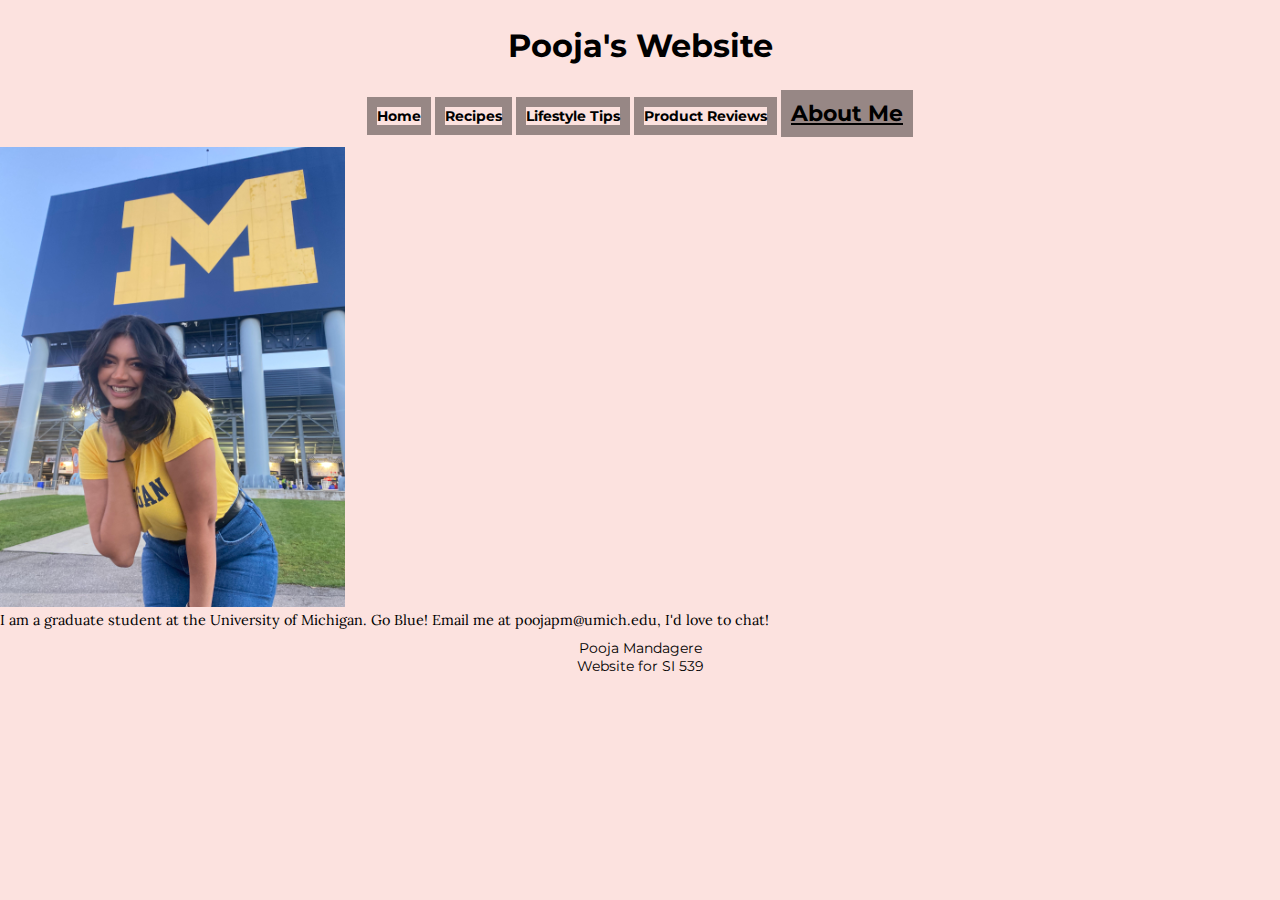
<file: about.html>
<!DOCTYPE html>
<html lang="en">
<head>
	<meta charset="UTF-8">
    <!-- Google font link for the Lora font (for body fonts) -->
    <link rel="preconnect" href="https://fonts.googleapis.com">
    <link rel="preconnect" href="https://fonts.gstatic.com" crossorigin>
    <link href="https://fonts.googleapis.com/css2?family=Lora&display=swap" rel="stylesheet">
    <!-- Google font link for the Montserrat font (for heading fonts) -->
    <link rel="preconnect" href="https://fonts.googleapis.com">
    <link rel="preconnect" href="https://fonts.gstatic.com" crossorigin>
    <link href="https://fonts.googleapis.com/css2?family=Montserrat:wght@300&display=swap" rel="stylesheet">
    <!-- the rest of the head code thing -->
	<meta name="viewport" content="width=device-width, initial-scale=1.0">
	<link rel="stylesheet" href="css/html5reset.css">
	<link rel="stylesheet" href="css/style.css">
	<title>About Me</title>
</head>
<body>
	<!-- You do not need to make any changes to this file, but
	you should still review the tags to make sure that you
	are familiar with them. -->
	<header>

		<h1>Pooja's Website</h1>
        <nav>
			<ul>
				<li><a href = "index.html">Home</a></li>
                <li><a href = "recipes.html">Recipes</a></li>
				<li><a href = "lifestyle.html">Lifestyle Tips</a></li>
                <li><a href = "reviews.html">Product Reviews</a></li>
				<li><a class="current" href = "about.html">About Me</a></li>
				<!-- <li><a href = "http://www.si.umich.edu">UMSI</a></li> -->
			</ul>
		</nav>

	</header>

	<main>
        <p><img src="pooja-at-the-big-house.jpg" alt="Pooja standing in front of the Michigan Stadium" width="345" height="460">
		<p>I am a graduate student at the University of Michigan. Go Blue! Email me at poojapm@umich.edu, I'd love to chat!</p>
	</main>

	<footer>
		<p>Pooja Mandagere<br/>
            Website for SI 539</p>
	</footer>
</body>
</html>
</file>
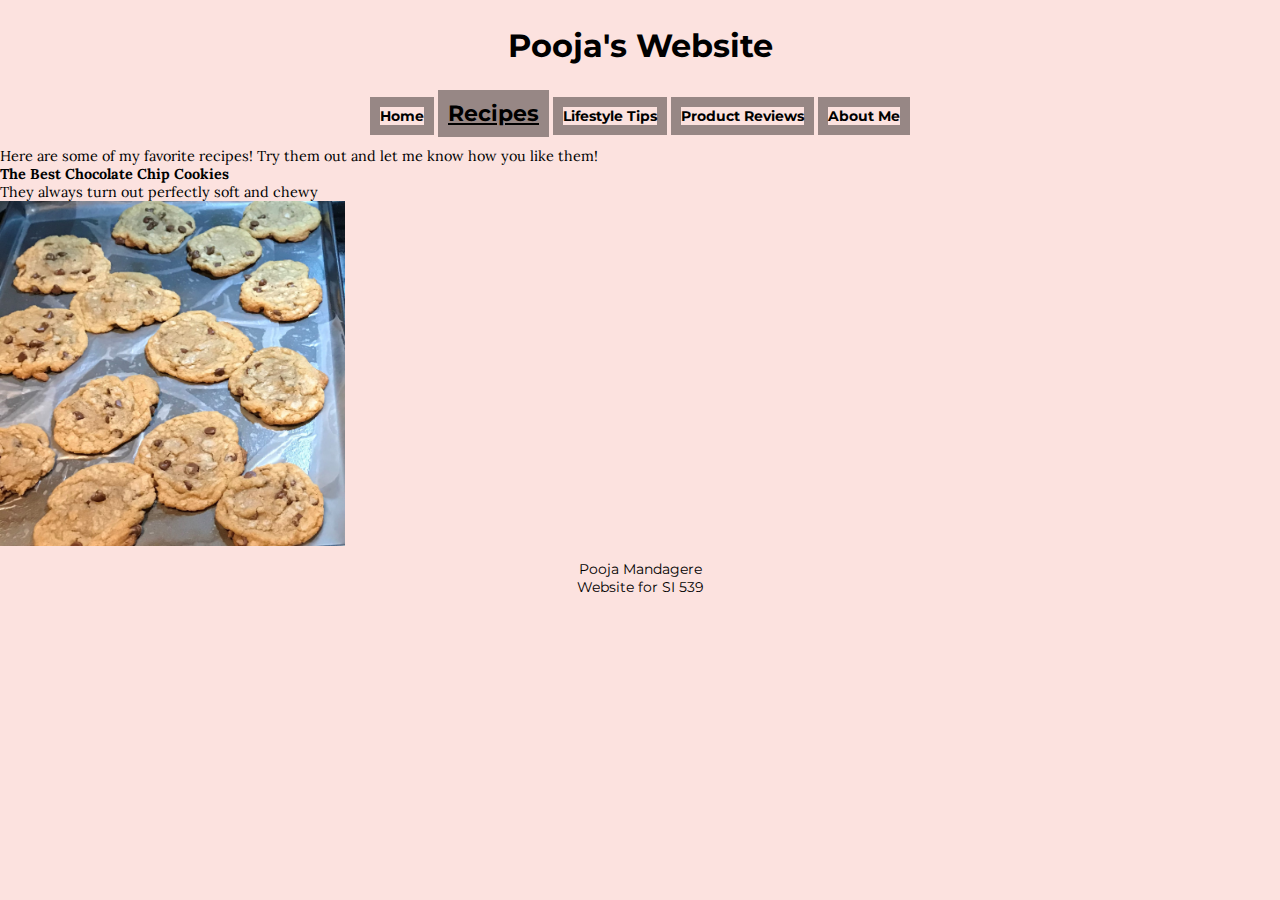
<file: recipes.html>
<!DOCTYPE html>
<html lang="en">
<head>
	<meta charset="UTF-8">
    <!-- Google font link for the Lora font (for body fonts) -->
    <link rel="preconnect" href="https://fonts.googleapis.com">
    <link rel="preconnect" href="https://fonts.gstatic.com" crossorigin>
    <link href="https://fonts.googleapis.com/css2?family=Lora&display=swap" rel="stylesheet">
    <!-- Google font link for the Montserrat font (for heading fonts) -->
    <link rel="preconnect" href="https://fonts.googleapis.com">
    <link rel="preconnect" href="https://fonts.gstatic.com" crossorigin>
    <link href="https://fonts.googleapis.com/css2?family=Montserrat:wght@300&display=swap" rel="stylesheet">
    <!-- the rest of the head code thing -->
	<meta name="viewport" content="width=device-width, initial-scale=1.0">
	<link rel="stylesheet" href="css/html5reset.css">
	<link rel="stylesheet" href="css/style.css">
	<title>Recipes</title>
</head>
<body>
	<!-- You do not need to make any changes to this file, but
	you should still review the tags to make sure that you
	are familiar with them. -->
	<header>

		<h1>Pooja's Website</h1>
        <nav>
			<ul>
				<li><a href = "index.html">Home</a></li>
                <li><a class="current" href = "recipes.html">Recipes</a></li>
				<li><a href = "lifestyle.html">Lifestyle Tips</a></li>
                <li><a href = "reviews.html">Product Reviews</a></li>
				<li><a href = "about.html">About Me</a></li>
			</ul>
		</nav>

	</header>

	<main>
        <!-- <p><img src="pooja-selfie-no-background.png" alt="A selfie of Pooja"> -->
		<p>Here are some of my favorite recipes! Try them out and let me know how you like them!</p>

        <h2><a href="recipe-links/Choc-chip-cookies.html">The Best Chocolate Chip Cookies</a></h2>
        <p>They always turn out perfectly soft and chewy</p>
        <img src="recipe-pictures/choc-chip-cookies.jpg" alt="chocolate chip cookies on a baking tray" width="345" height="345">

	</main>

	<footer>
		<p>Pooja Mandagere<br/>
            Website for SI 539</p>
	</footer>
</body>
</html>
</file>
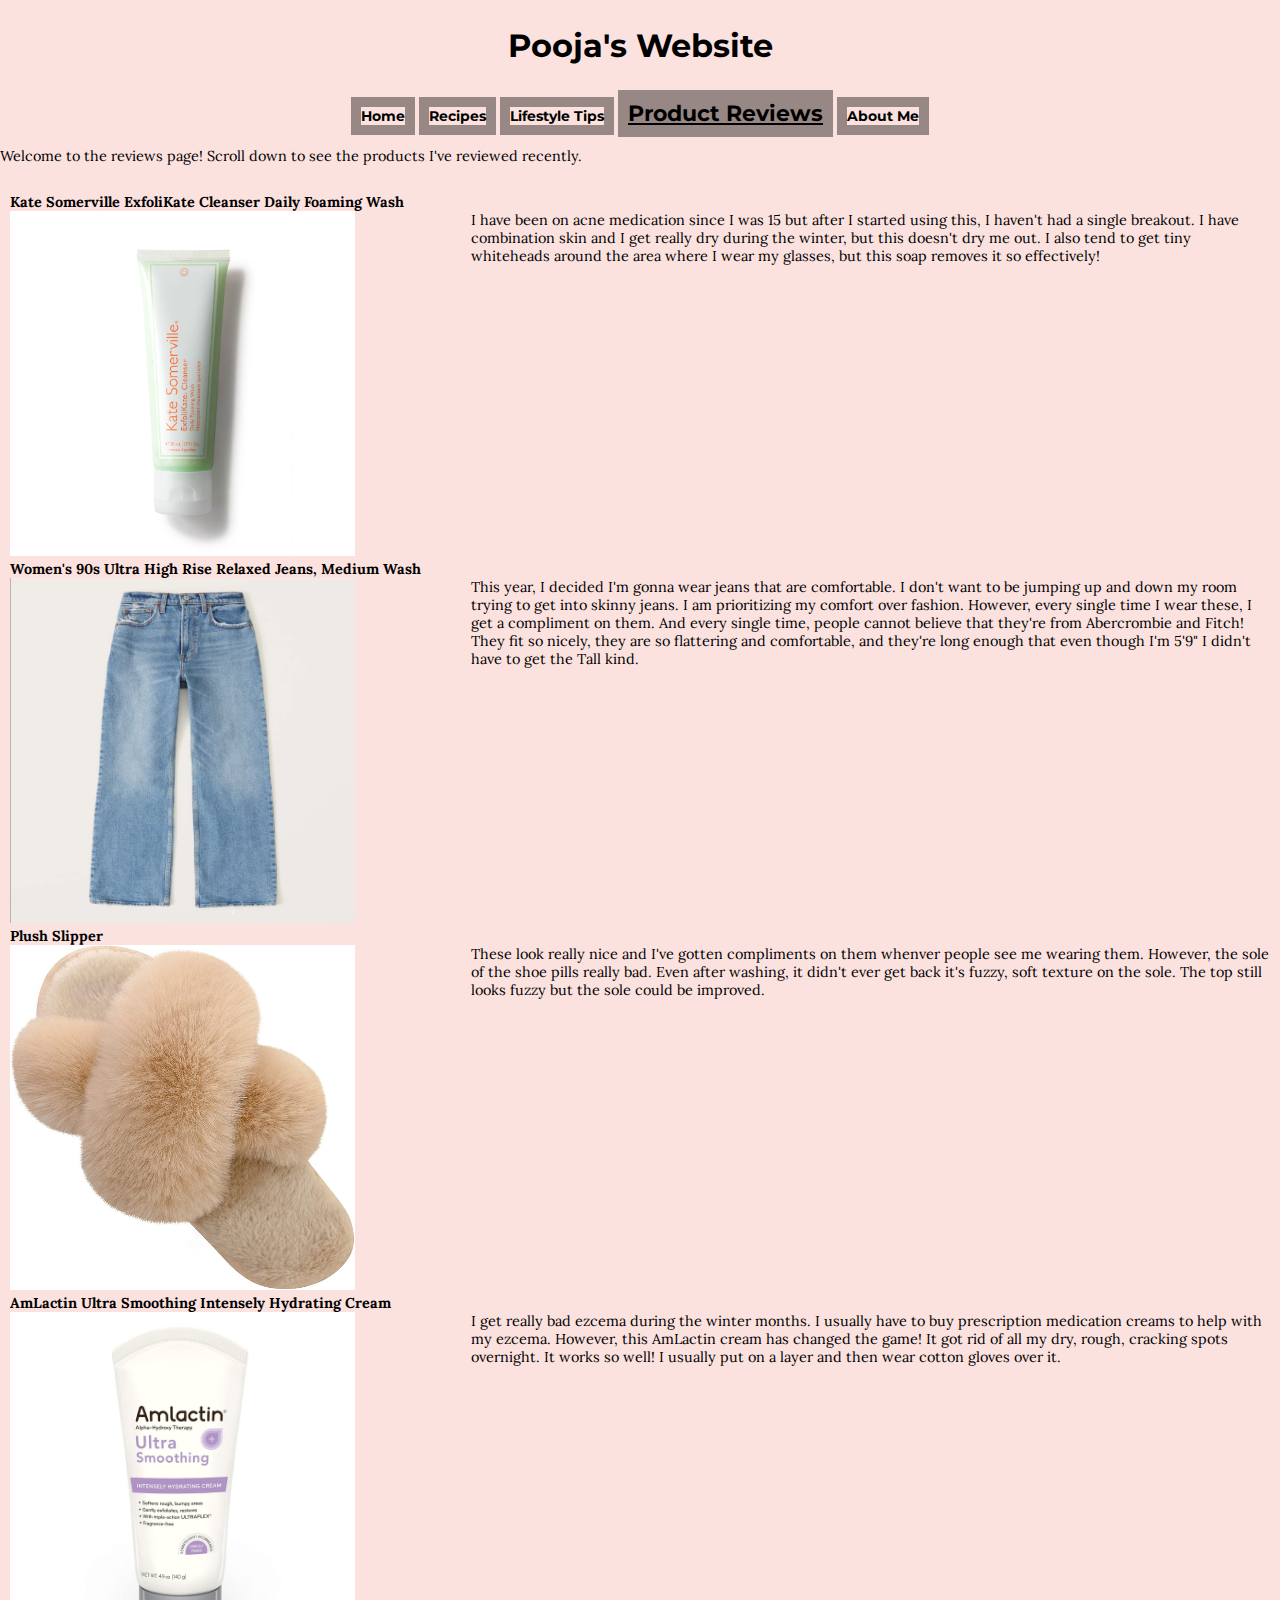
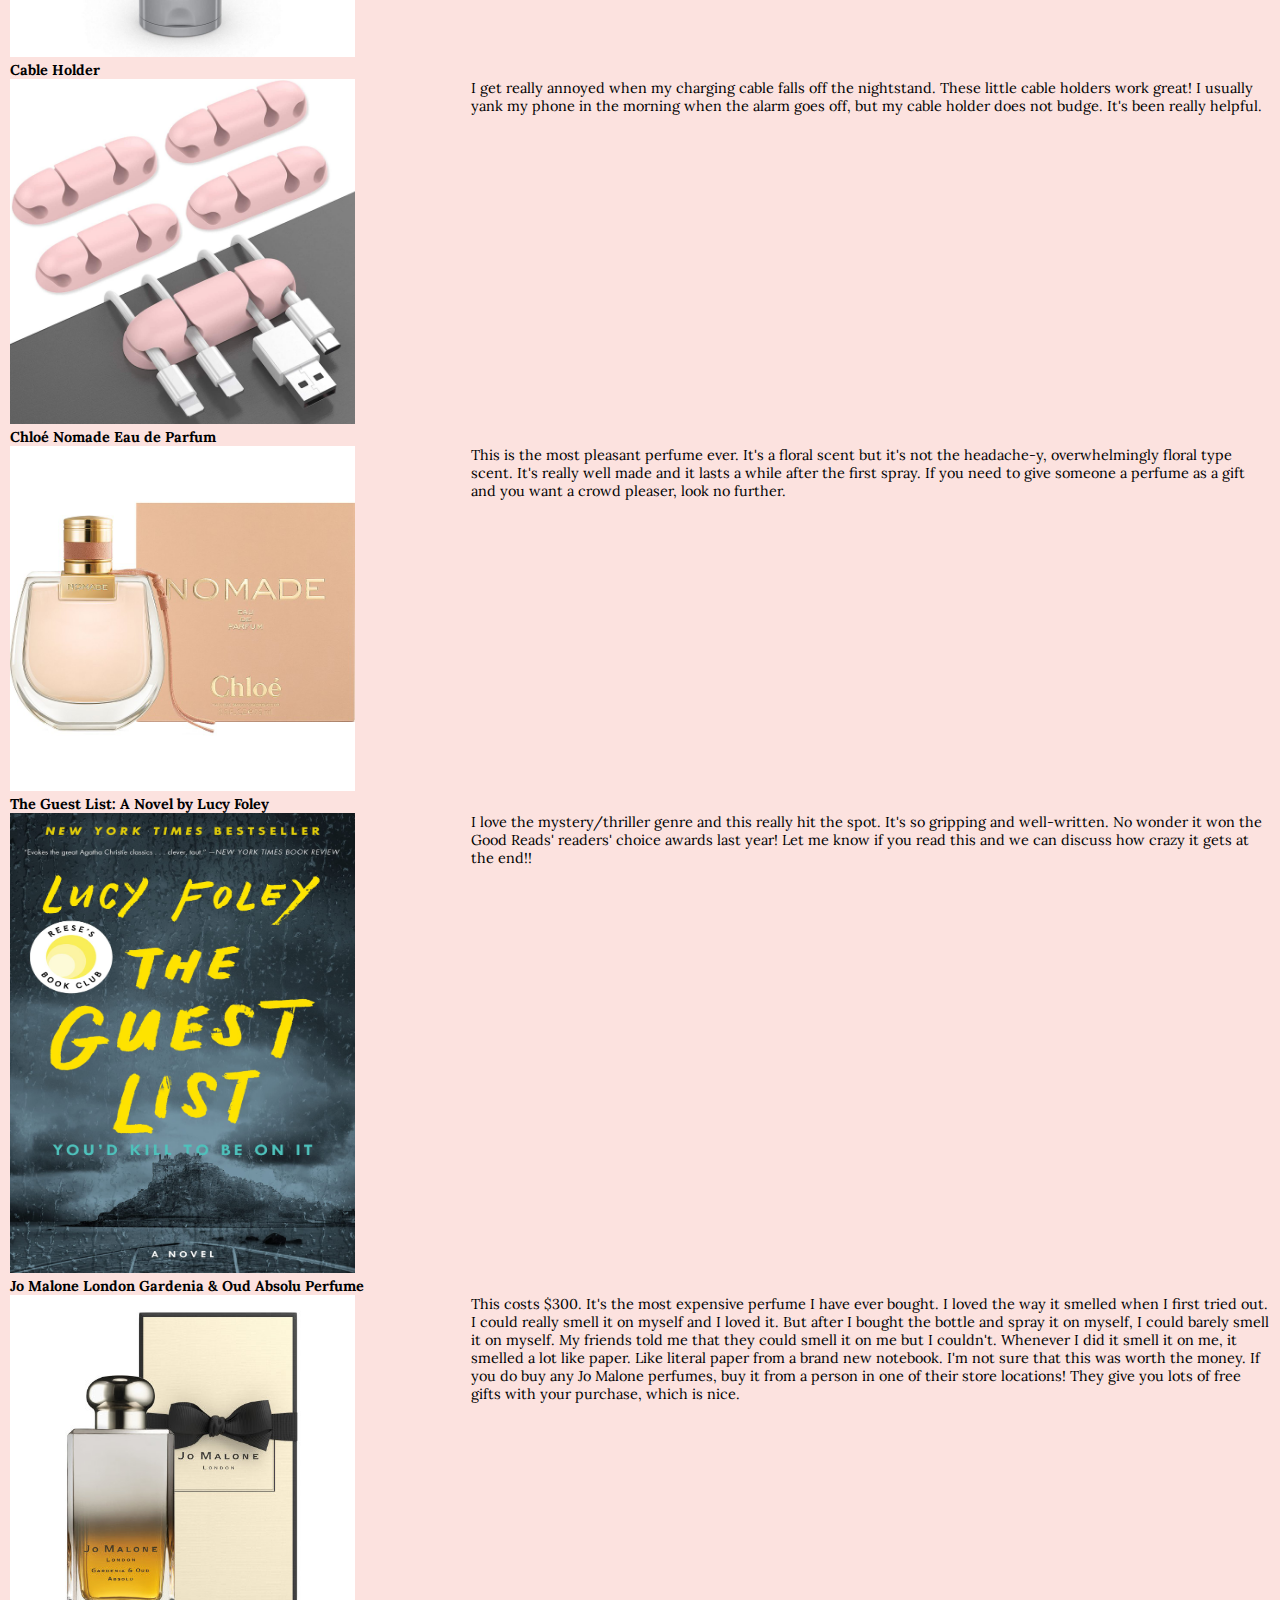
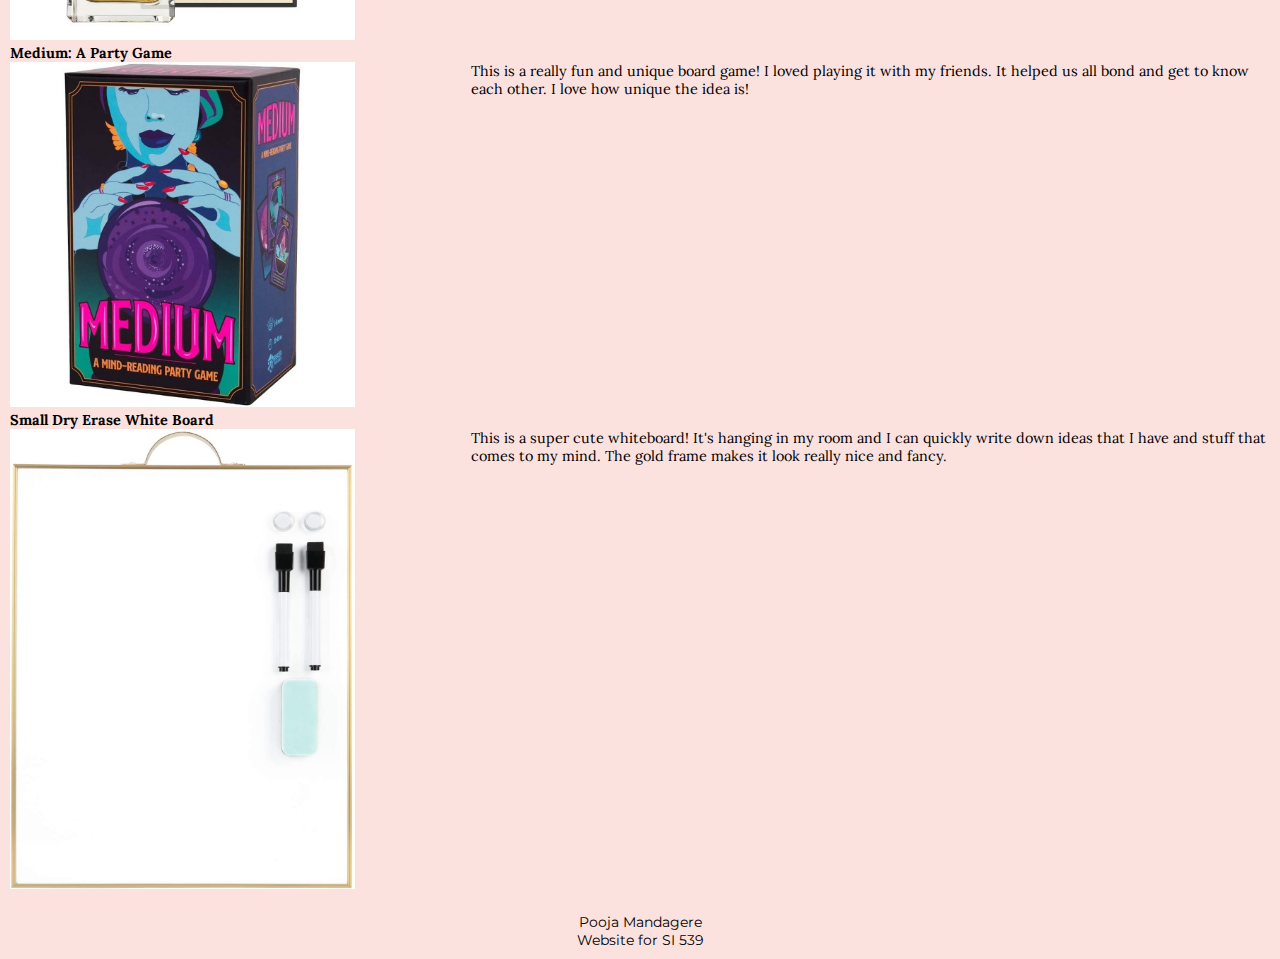
<file: reviews.html>
<!DOCTYPE html>
<html lang="en">
<head>
	<meta charset="UTF-8">
    <!-- Google font link for the Lora font (for body fonts) -->
    <link rel="preconnect" href="https://fonts.googleapis.com">
    <link rel="preconnect" href="https://fonts.gstatic.com" crossorigin>
    <link href="https://fonts.googleapis.com/css2?family=Lora&display=swap" rel="stylesheet">
    <!-- Google font link for the Montserrat font (for heading fonts) -->
    <link rel="preconnect" href="https://fonts.googleapis.com">
    <link rel="preconnect" href="https://fonts.gstatic.com" crossorigin>
    <link href="https://fonts.googleapis.com/css2?family=Montserrat:wght@300&display=swap" rel="stylesheet">
    <!-- the rest of the head code thing -->
	<meta name="viewport" content="width=device-width, initial-scale=1.0">
	<link rel="stylesheet" href="css/html5reset.css">
	<link rel="stylesheet" href="css/style.css">
    <link rel="stylesheet" href="css/reviews-grid.css">
	<title>Reviews</title>
</head>
<body>
	<!-- You do not need to make any changes to this file, but
	you should still review the tags to make sure that you
	are familiar with them. -->
	<header>

		<h1>Pooja's Website</h1>
        <nav>
			<ul>
				<li><a href = "index.html">Home</a></li>
                <li><a href = "recipes.html">Recipes</a></li>
				<li><a href = "lifestyle.html">Lifestyle Tips</a></li>
                <li><a class="current" href = "reviews.html">Product Reviews</a></li>
				<li><a href = "about.html">About Me</a></li>
			</ul>
		</nav>

	</header>

        <p>Welcome to the reviews page! Scroll down to see the products I've reviewed recently. <br>  <br> </p>
        <main class="container">

            <h2><a href = "https://www.sephora.com/product/exfolikate-cleanser-daily-foaming-wash-P404322?skuId=1778349">Kate Somerville ExfoliKate Cleanser Daily Foaming Wash</a></h2>
            <p>     </p>
            <p><img src="review-pictures/Kate Somerville ExfoliKate Cleanser.jpg" alt="Kate Somerville's Exfolikate Cleanser" width="345" height="345">
            <p>I have been on acne medication since I was 15 but after I started using this, I haven't had a single breakout. I have combination skin and I get really dry during the winter, but this doesn't dry me out. I also tend to get tiny whiteheads around the area where I wear my glasses, but this soap removes it so effectively!</p>

            <h2><a href = "https://www.abercrombie.com/shop/us/p/90s-ultra-high-rise-relaxed-jeans-46594386">Women's 90s Ultra High Rise Relaxed Jeans, Medium Wash</a></h2>
            <p>     </p>
            <p><img src="review-pictures/abercrombie and fitch jeans.PNG" alt="Abercrombie and Fitch Jeans" width="345" height="345">
            <p>This year, I decided I'm gonna wear jeans that are comfortable. I don't want to be jumping up and down my room trying to get into skinny jeans. I am prioritizing my comfort over fashion. However, every single time I wear these, I get a compliment on them. And every single time, people cannot believe that they're from Abercrombie and Fitch! They fit so nicely, they are so flattering and comfortable, and they're long enough that even though I'm 5'9" I didn't have to get the Tall kind.</p>

            <h2><a href = "https://www.amazon.com/dp/B0836L49CT">Plush Slipper</a></h2>
            <p>     </p>
            <p><img src="review-pictures/amazon slippers.jpg" alt="Fuzzy Slippers" width="345" height="345">
            <p>These look really nice and I've gotten compliments on them whenver people see me wearing them. However, the sole of the shoe pills really bad. Even after washing, it didn't ever get back it's fuzzy, soft texture on the sole. The top still looks fuzzy but the sole could be improved.</p>

            <h2><a href = "https://www.amazon.com/AmLactin-Smoothing-Alpha-Hydroxy-Exfoliates-Non-greasy/dp/B07CD5P419">AmLactin Ultra Smoothing Intensely Hydrating Cream</a></h2>
            <p>     </p>
            <p><img src="review-pictures/Amlactin.jpg" alt="Amlactin ultra smoothing moisturizer for sensitive skin" width="345" height="345">
            <p>I get really bad ezcema during the winter months. I usually have to buy prescription medication creams to help with my ezcema. However, this AmLactin cream has changed the game! It got rid of all my dry, rough, cracking spots overnight. It works so well! I usually put on a layer and then wear cotton gloves over it. </p>

            <h2><a href = "https://www.amazon.com/dp/B08QHW9Q2X">Cable Holder</a></h2>
            <p>     </p>
            <p><img src="review-pictures/cable organizers.jpg" alt="desktop cable organizers" width="345" height="345">
            <p>I get really annoyed when my charging cable falls off the nightstand. These little cable holders work great! I usually yank my phone in the morning when the alarm goes off, but my cable holder does not budge. It's been really helpful.</p>

            <h2><a href = "https://www.sephora.com/product/nomade-eau-de-parfum-P428451">Chloé Nomade Eau de Parfum</a></h2>
            <p>     </p>
            <p><img src="review-pictures/chloe nomade perfume.jfif" alt="Chloe Nomade Perfume" width="345" height="345">
            <p>This is the most pleasant perfume ever. It's a floral scent but it's not the headache-y, overwhelmingly floral type scent. It's really well made and it lasts a while after the first spray. If you need to give someone a perfume as a gift and you want a crowd pleaser, look no further. </p>

            <h2><a href = "https://www.barnesandnoble.com/w/the-guest-list-lucy-foley/1132922952">The Guest List: A Novel by Lucy Foley</a></h2>
            <p>     </p>
            <p><img src="review-pictures/guest list.jpg" alt="A book, guest list by lucy foley" width="345" height="460">
            <p>I love the mystery/thriller genre and this really hit the spot. It's so gripping and well-written. No wonder it won the Good Reads' readers' choice awards last year! Let me know if you read this and we can discuss how crazy it gets at the end!!</p>

            <h2><a href = "https://www.jomalone.com/product/25946/71841/colognes/gardenia-oud-absolu">Jo Malone London Gardenia & Oud Absolu Perfume</a></h2>
            <p>     </p>
            <p><img src="review-pictures/Jo Malone Gardenia and Oud.jpg" alt="Jo Malone Gardenia and Oud Perfume" width="345" height="345">
            <p>This costs $300. It's the most expensive perfume I have ever bought. I loved the way it smelled when I first tried out. I could really smell it on myself and I loved it. But after I bought the bottle and spray it on myself, I could barely smell it on myself. My friends told me that they could smell it on me but I couldn't. Whenever I did it smell it on me, it smelled a lot like paper. Like literal paper from a brand new notebook. I'm not sure that this was worth the money. If you do buy any Jo Malone perfumes, buy it from a person in one of their store locations! They give you lots of free gifts with your purchase, which is nice.</p>

            <h2><a href = "https://www.target.com/p/medium-party-game/-/A-79396369">Medium: A Party Game</a></h2>
            <p>     </p>
            <p><img src="review-pictures/medium board game.jfif" alt="A board game in a box, called Medium" width="345" height="345">
            <p>This is a really fun and unique board game! I loved playing it with my friends. It helped us all bond and get to know each other. I love how unique the idea is!</p>

            <h2><a href = "https://www.amazon.com/dp/B08HCZYLVL">Small Dry Erase White Board</a></h2>
            <p>     </p>
            <p><img src="review-pictures/Whiteboard.jpg" alt="A gold framed whiteboard" width="345" height="460">
            <p>This is a super cute whiteboard! It's hanging in my room and I can quickly write down ideas that I have and stuff that comes to my mind. The gold frame makes it look really nice and fancy. </p>
    </main>

	<footer>
		<p>Pooja Mandagere<br/>
            Website for SI 539</p>
	</footer>
</body>
</html>
</file>
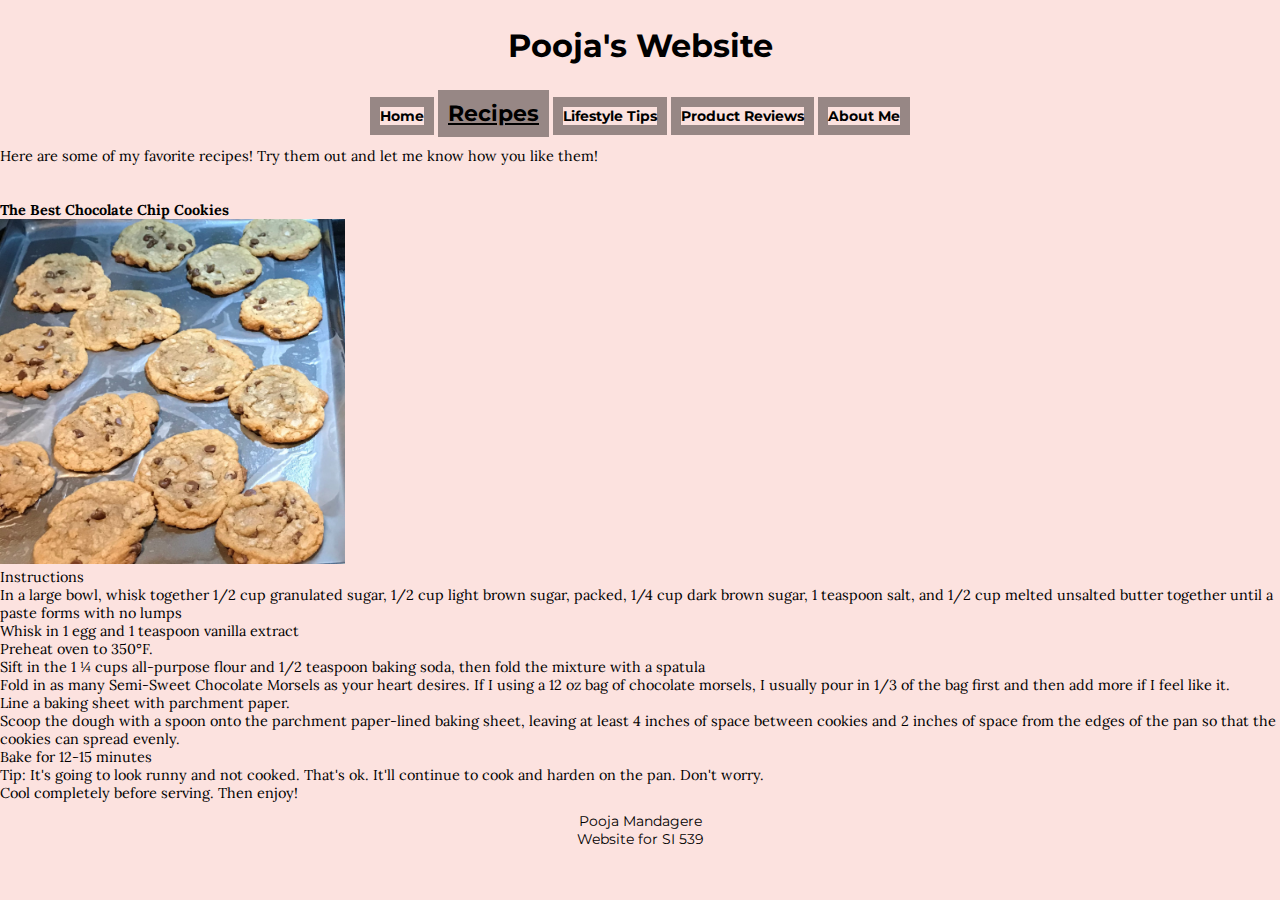
<file: recipe-links/Choc-chip-cookies.html>
<!DOCTYPE html>
<html lang="en">
<head>
	<meta charset="UTF-8">
    <!-- Google font link for the Lora font (for body fonts) -->
    <link rel="preconnect" href="https://fonts.googleapis.com">
    <link rel="preconnect" href="https://fonts.gstatic.com" crossorigin>
    <link href="https://fonts.googleapis.com/css2?family=Lora&display=swap" rel="stylesheet">
    <!-- Google font link for the Montserrat font (for heading fonts) -->
    <link rel="preconnect" href="https://fonts.googleapis.com">
    <link rel="preconnect" href="https://fonts.gstatic.com" crossorigin>
    <link href="https://fonts.googleapis.com/css2?family=Montserrat:wght@300&display=swap" rel="stylesheet">
    <!-- the rest of the head code thing -->
	<meta name="viewport" content="width=device-width, initial-scale=1.0">
	<link rel="stylesheet" href="../css/html5reset.css">
	<link rel="stylesheet" href="../css/style.css">
	<title>Pooja's Chocolate Chip Cookie Recipe</title>
</head>
<body>
	<!-- You do not need to make any changes to this file, but
	you should still review the tags to make sure that you
	are familiar with them. -->
	<header>

		<h1>Pooja's Website</h1>
        <nav>
			<ul>
				<li><a href = "../index.html">Home</a></li>
                <li><a class="current" href = "../recipes.html">Recipes</a></li>
				<li><a href = "../lifestyle.html">Lifestyle Tips</a></li>
                <li><a href = "../reviews.html">Product Reviews</a></li>
				<li><a href = "../about.html">About Me</a></li>
			</ul>
		</nav>

	</header>

	<main>
        <!-- <p><img src="pooja-selfie-no-background.png" alt="A selfie of Pooja"> -->
		<p>Here are some of my favorite recipes! Try them out and let me know how you like them!</p>

        <h2><a href="recipe-links/Choc-chip-cookies.html"><br><br>The Best Chocolate Chip Cookies</a></h2>
        <img src="../recipe-pictures/choc-chip-cookies.jpg" alt="chocolate chip cookies on a baking tray" width="345" height="345">
        <h2>Instructions</h2>
        <ol>
            <li>In a large bowl, whisk together 1/2 cup granulated sugar, 1/2 cup light brown sugar, packed, 1/4 cup dark brown sugar, 1 teaspoon salt, and 1/2 cup melted unsalted butter together until a paste forms with no lumps</li>
            <li>Whisk in 1 egg and 1 teaspoon vanilla extract</li>
            <li>Preheat oven to 350°F.</li>
            <li>Sift in the 1 ¼ cups all-purpose flour and 1/2 teaspoon baking soda, then fold the mixture with a spatula</li>
            <li>Fold in as many Semi-Sweet Chocolate Morsels as your heart desires. If I using a 12 oz bag of chocolate morsels, I usually pour in 1/3 of the bag first and then add more if I feel like it.</li>
            <li>Line a baking sheet with parchment paper.</li>
            <li>Scoop the dough with a spoon onto the parchment paper-lined baking sheet, leaving at least 4 inches of space between cookies and 2 inches of space from the edges of the pan so that the cookies can spread evenly.</li>
            <li>Bake for 12-15 minutes</li>
            <li>Tip: It's going to look runny and not cooked. That's ok. It'll continue to cook and harden on the pan. Don't worry.</li>
            <li>Cool completely before serving. Then enjoy!</li>
        </ol>

	</main>

	<footer>
		<p>Pooja Mandagere<br/>
            Website for SI 539</p>
	</footer>
</body>
</html>
</file>
<file: css/style.css>
body{
	font-size:90%;
    background-color: #fce2df;
    font-family: 'Lora', serif;
    color: black;
    text-decoration: none;
}

h1{
	font-size: 32px;
	font-weight: bold;
    text-align: center;
    font-family: 'Montserrat', sans-serif;
    margin:1%;
	padding:1%;
}

nav, footer{
	margin: 10px 0;
    font-family: 'Montserrat', sans-serif;
    font-weight: bold;
    text-align: center;
}

nav li{
	border:10px solid #978785;
	display: inline-block;
    text-align: center;
    color: black;
    text-decoration: none;
    font-weight: bold;
}

a:link {
    color: black;
    text-decoration: none;
    font-weight: bold;
}


nav li .current{
    background-color: #978785;
    font-weight: bold;
    text-decoration: underline;
    font-size: 22px;
}

a:visited {
    color: black;
    font-weight: bold;
  }
</file>
<file: css/reviews-grid.css>
body{
	font-size:90%;
    background-color: #fce2df;
    font-family: 'Lora', serif;
    color: black;
    text-decoration: none;
}

h1{
	font-size: 32px;
	font-weight: bold;
    text-align: center;
    font-family: 'Montserrat', sans-serif;
    margin:1%;
	padding:1%;
}

nav, footer{
	margin: 10px 0;
    font-family: 'Montserrat', sans-serif;
    font-weight: bold;
    text-align: center;
}

nav li{
	border:10px solid #978785;
	display: inline-block;
    text-align: center;
    color: black;
    text-decoration: none;
    font-weight: bold;
}

a:link {
    color: black;
    text-decoration: none;
    font-weight: bold;
}


nav li .current{
    background-color: #978785;
    font-weight: bold;
    text-decoration: underline;
    font-size: 22px;
}

a:visited {
    color: black;
    font-weight: bold;
  }

  /* Start Grid Code Here */
  .container {
    display: grid;
    grid-column-gap: 50px;
    grid-template-columns: auto auto;
    padding: 10px;
  }
</file>
